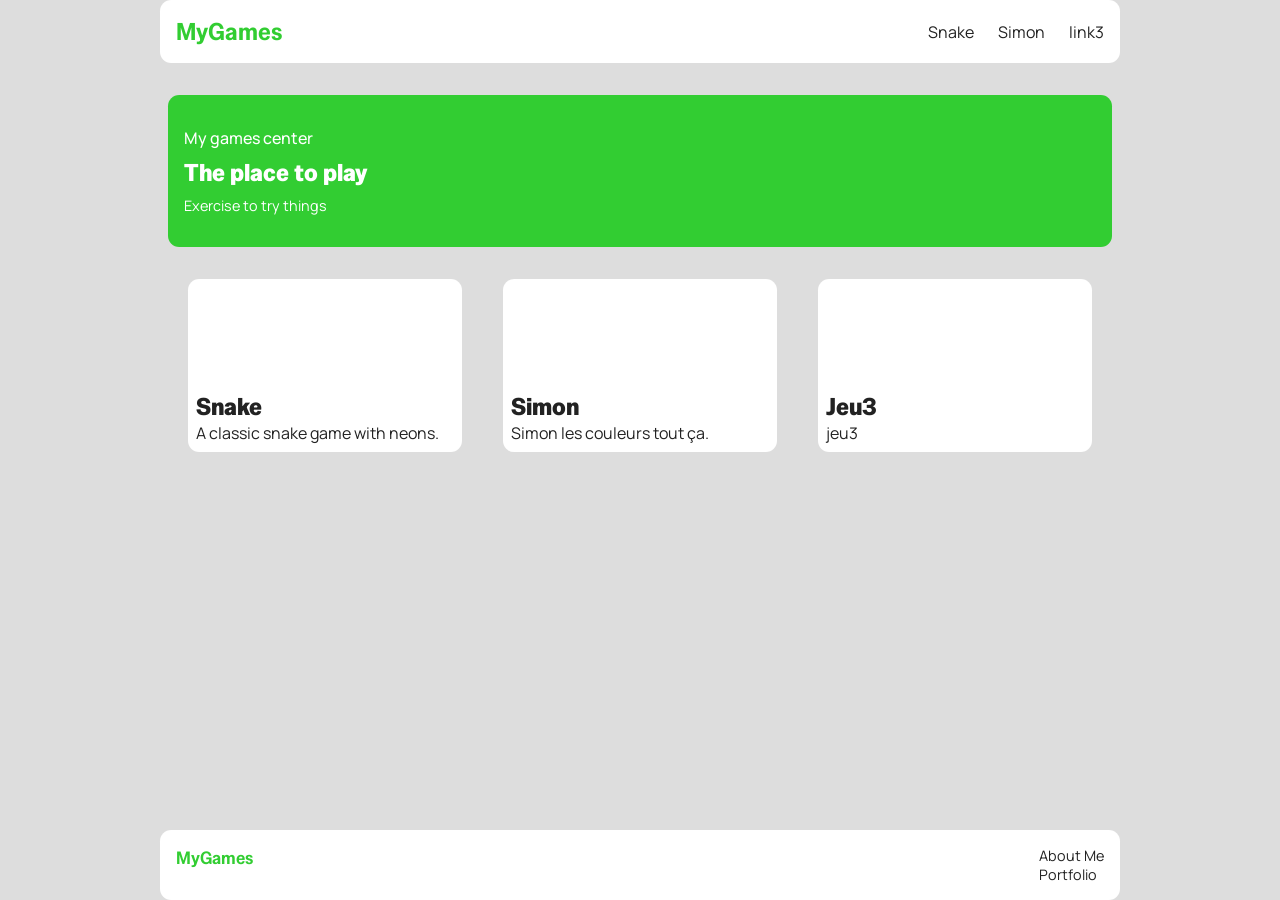
<file: index.html>
<!DOCTYPE html>
<html lang="en">
<head>
  <meta charset="UTF-8">
  <meta name="viewport" content="width=device-width, initial-scale=1.0">
  <title>MyGames</title>
  <link rel="stylesheet" href="style/style.css">
  <link rel="snake" href="snake.html">
</head>
<body>

  <div class="wrapper">

    <header class="page_header">
      <a href="index.html" class="logo">MyGames</a>
      <nav class="nav_links">
        <a href="snake.html">Snake</a>
        <a href="simon.html">Simon</a>
        <a href="#link3">link3</a>
      </nav>
    </header>

    <main class="page_content">

      <section class="hero">
        <p class="eyebrow">My games center</p>
        <h1>The place to play</h1>
        <p>Exercise to try things</p>
      </section>

      <section class="cards">
        <div class="card card-1">
          <h2>Snake</h2>
          <p>A classic snake game with neons.</p>
        </div>

        <div class="card card-2">
          <h2>Simon</h2>
          <p>Simon les couleurs tout ça.</p>
        </div>

        <div class="card card-3">
          <h2>Jeu3</h2>
          <p>jeu3</p>
        </div>
      </section>

    </main>

    <footer class="page_footer">
      <p class="myfooter_brand">MyGames</p>
      <ul class="myfooter_links">
        <li><a href="#about">About Me</a></li>
        <li><a href="#portfolio">Portfolio</a></li>
      </ul>
    </footer>

  </div>
  
</body>
</html>
</file>
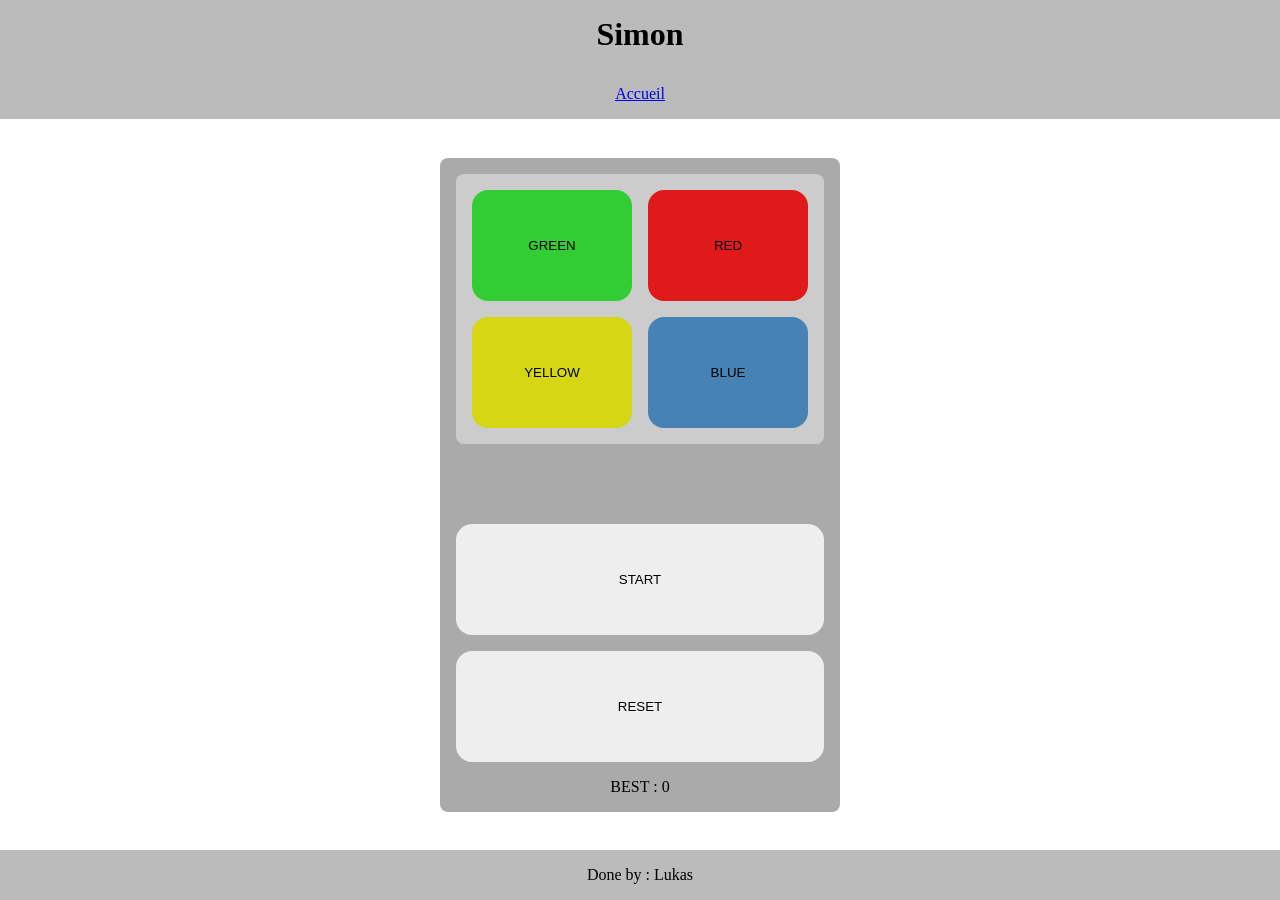
<file: simon.html>
<!DOCTYPE html>
<html lang="en">
<head>
  <meta charset="UTF-8">
  <meta name="viewport" content="width=device-width, initial-scale=1.0">
  <title>Simon</title>
  <link rel="stylesheet" href="style/style_simon.css">
  <script defer src="script/simon.js"></script>
</head>
<body class="wrapper">

  <header class="page_header">
    <h1>Simon</h1>
    <nav>
      <a href="index.html">Accueil</a>
    </nav>
  </header>

  <main class="page_content">
    <div class="game" id="game">
      <button class="colorBtn colorBtn-Green">GREEN</button>
      <button class="colorBtn colorBtn-Red">RED</button>
      <button class="colorBtn colorBtn-Yellow">YELLOW</button>
      <button class="colorBtn colorBtn-Blue">BLUE</button>
    </div>
    <button class="startBtn">START</button>
    <button class="resetBtn">RESET</button>
    <p>BEST : <span id="best-val">0</span></p>
  </main>

  <footer class="page_footer">
    <p>Done by : Lukas</p>
  </footer>

</body>
</html>
</file>
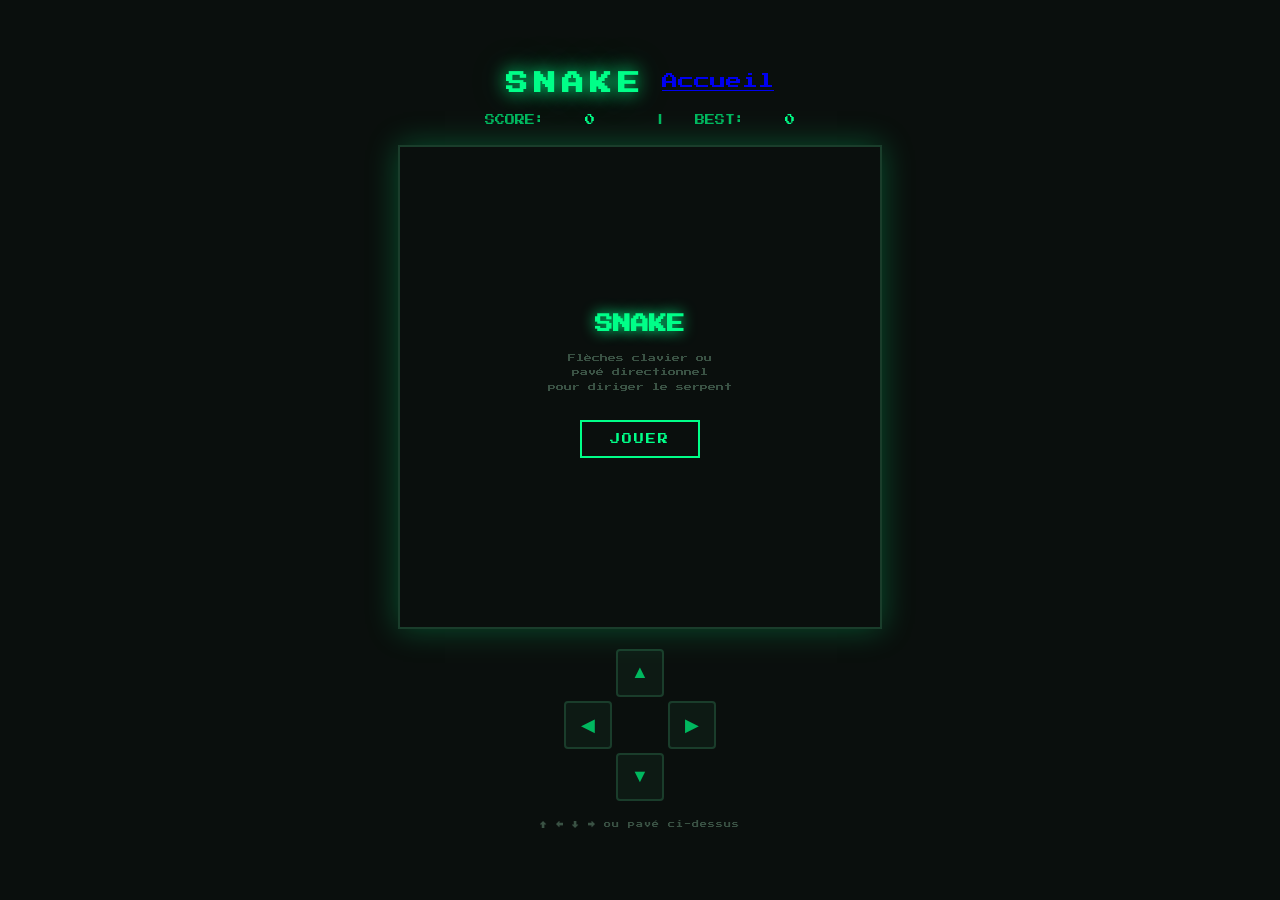
<file: snake.html>
<!DOCTYPE html>
<html lang="fr">
<head>
  <meta charset="UTF-8" />
  <meta name="viewport" content="width=device-width, initial-scale=1.0"/>
  <title>Snake</title>
  <link href="https://fonts.googleapis.com/css2?family=Press+Start+2P&display=swap" rel="stylesheet"/>
  <link rel="index" href="index.html">
  <link rel="stylesheet" href="style/style_snake.css">
</head>

<body>

  <header>
    <h1>SNAKE</h1>
    <a href="index.html">Accueil</a>
  </header>


  <div id="hud">
    SCORE: <span id="score-val">0</span>
    &nbsp;&nbsp;|&nbsp;&nbsp;
    BEST:  <span id="best-val">0</span>
  </div>

  <div id="canvas-wrap">
    <canvas id="c"></canvas>

    <div id="overlay" class="start">
      <h2>SNAKE</h2>
      <p>Flèches clavier ou<br>pavé directionnel<br>pour diriger le serpent</p>
      <button id="start-btn">JOUER</button>
    </div>
  </div>

  <!-- D-Pad -->
  <div id="dpad" aria-label="Contrôles directionnels">
    <button class="dpad-btn" id="btn-up"    aria-label="Haut">▲</button>
    <button class="dpad-btn" id="btn-left"  aria-label="Gauche">◀</button>
    <div    class="dpad-btn dpad-center" id="btn-center"></div>
    <button class="dpad-btn" id="btn-right" aria-label="Droite">▶</button>
    <button class="dpad-btn" id="btn-down"  aria-label="Bas">▼</button>
  </div>

  <p id="hint">↑ ← ↓ → ou pavé ci-dessus</p>

  <script>
  (() => {
    /* ── Config ── */
    const COLS = 20, ROWS = 20, CELL = 24;
    const SPEEDS = [160, 140, 120, 100, 85, 72]; // ms / tick selon score

    const canvas  = document.getElementById('c');
    const ctx     = canvas.getContext('2d');
    canvas.width  = COLS * CELL;
    canvas.height = ROWS * CELL;

    const overlay   = document.getElementById('overlay');
    const startBtn  = document.getElementById('start-btn');
    const scoreEl   = document.getElementById('score-val');
    const bestEl    = document.getElementById('best-val');

    /* ── Couleurs CSS ── */
    const cs = getComputedStyle(document.documentElement);
    const C = {
      bg:       cs.getPropertyValue('--bg').trim(),
      panel:    cs.getPropertyValue('--panel').trim(),
      border:   cs.getPropertyValue('--border').trim(),
      green:    cs.getPropertyValue('--green').trim(),
      greenDim: cs.getPropertyValue('--green-dim').trim(),
      red:      cs.getPropertyValue('--red').trim(),
      grey:     cs.getPropertyValue('--grey').trim(),
    };

    /* ── State ── */
    let snake, dir, nextDir, food, score, best = 0, loop, running = false;

    if (localStorage.bestSnake) {
        best = localStorage.bestSnake;
        bestEl.textContent = localStorage.bestSnake
        console.log(best)
      };

    function speedFor(s) {
      if (s < 5)  return SPEEDS[0];
      if (s < 10) return SPEEDS[1];
      if (s < 20) return SPEEDS[2];
      if (s < 35) return SPEEDS[3];
      if (s < 55) return SPEEDS[4];
      return SPEEDS[5];
    }

    /* ── Init ── */
    function init() {
      snake   = [{ x: 10, y: 10 }, { x: 9, y: 10 }, { x: 8, y: 10 }];
      dir     = { x: 1, y: 0 };
      nextDir = { x: 1, y: 0 };
      score   = 0;
      scoreEl.textContent = 0;
      placeFood();
    }

    function placeFood() {
      let pos;
      do {
        pos = { x: Math.floor(Math.random() * COLS), y: Math.floor(Math.random() * ROWS) };
      } while (snake.some(s => s.x === pos.x && s.y === pos.y));
      food = pos;
    }

    /* ── Game Loop ── */
    function startGame() {
      overlay.classList.add('hidden');
      running = true;
      init();
      drawAll();
      scheduleNext();
    }

    function scheduleNext() {
      loop = setTimeout(tick, speedFor(score));
    }

    function tick() {
      if (!running) return;
      dir = { ...nextDir };

      const head = { x: (snake[0].x + dir.x + COLS) % COLS,
                     y: (snake[0].y + dir.y + ROWS) % ROWS };

      // Collision avec soi-même
      if (snake.some(s => s.x === head.x && s.y === head.y)) {
        gameOver(); return;
      }

      snake.unshift(head);

      if (head.x === food.x && head.y === food.y) {
        score++;
        scoreEl.textContent = score;
        if (score > best) {
          best = score; bestEl.textContent = best;
          localStorage.bestSnake = best;
        }
        placeFood();
      } else {
        snake.pop();
      }

      drawAll();
      scheduleNext();
    }

    function gameOver() {
      running = false;
      clearTimeout(loop);
      overlay.classList.remove('hidden', 'start');
      overlay.innerHTML = `
        <h2>GAME OVER</h2>
        <p>Score : ${score}<br>Meilleur : ${best}</p>
        <button id="start-btn">REJOUER</button>`;
      document.getElementById('start-btn').addEventListener('click', startGame);
    }

    /* ── Dessin ── */
    function drawAll() {
      // Fond
      ctx.fillStyle = C.bg;
      ctx.fillRect(0, 0, canvas.width, canvas.height);

      // Grille subtile
      ctx.strokeStyle = C.panel;
      ctx.lineWidth = .5;
      for (let x = 0; x <= COLS; x++) {
        ctx.beginPath(); ctx.moveTo(x * CELL, 0); ctx.lineTo(x * CELL, canvas.height); ctx.stroke();
      }
      for (let y = 0; y <= ROWS; y++) {
        ctx.beginPath(); ctx.moveTo(0, y * CELL); ctx.lineTo(canvas.width, y * CELL); ctx.stroke();
      }

      // Nourriture
      drawFood();

      // Serpent
      snake.forEach((seg, i) => drawSeg(seg, i));
    }

    function drawFood() {
      const x = food.x * CELL, y = food.y * CELL, m = 4;
      // Halo
      ctx.shadowColor   = C.red;
      ctx.shadowBlur    = 14;
      ctx.fillStyle     = C.red;
      ctx.beginPath();
      ctx.roundRect(x + m, y + m, CELL - m*2, CELL - m*2, 4);
      ctx.fill();
      ctx.shadowBlur = 0;
    }

    function drawSeg(seg, i) {
      const x = seg.x * CELL, y = seg.y * CELL, m = 2;
      const isHead = i === 0;
      ctx.shadowColor = isHead ? C.green : 'transparent';
      ctx.shadowBlur  = isHead ? 12 : 0;
      const alpha     = isHead ? 1 : Math.max(0.35, 1 - i * (0.6 / snake.length));
      ctx.fillStyle   = isHead ? C.green : C.greenDim;
      ctx.globalAlpha = alpha;
      ctx.beginPath();
      ctx.roundRect(x + m, y + m, CELL - m*2, CELL - m*2, isHead ? 5 : 3);
      ctx.fill();
      ctx.globalAlpha = 1;
      ctx.shadowBlur  = 0;

      // Yeux sur la tête
      if (isHead) {
        ctx.fillStyle = C.bg;
        const eyeSize = 3, ex = x + CELL/2, ey = y + CELL/2;
        const [e1, e2] = eyePos(ex, ey, eyeSize);
        ctx.beginPath(); ctx.arc(e1.x, e1.y, eyeSize/2, 0, Math.PI*2); ctx.fill();
        ctx.beginPath(); ctx.arc(e2.x, e2.y, eyeSize/2, 0, Math.PI*2); ctx.fill();
      }
    }

    function eyePos(cx, cy, s) {
      const off = 5;
      if (dir.x === 1)  return [{ x: cx+s, y: cy-off }, { x: cx+s, y: cy+off }];
      if (dir.x === -1) return [{ x: cx-s, y: cy-off }, { x: cx-s, y: cy+off }];
      if (dir.y === -1) return [{ x: cx-off, y: cy-s }, { x: cx+off, y: cy-s }];
                        return [{ x: cx-off, y: cy+s }, { x: cx+off, y: cy+s }];
    }

    /* ── Contrôles clavier ── */
    const KEY_MAP = {
      ArrowUp:    { x:  0, y: -1 },
      ArrowDown:  { x:  0, y:  1 },
      ArrowLeft:  { x: -1, y:  0 },
      ArrowRight: { x:  1, y:  0 },
    };

    document.addEventListener('keydown', e => {
      if (!running) return;
      const d = KEY_MAP[e.key];
      if (!d) return;
      e.preventDefault();
      if (d.x !== -dir.x || d.y !== -dir.y) nextDir = d; // pas demi-tour
    });

    /* ── Contrôles D-Pad ── */
    const DPAD = {
      'btn-up':    { x:  0, y: -1 },
      'btn-down':  { x:  0, y:  1 },
      'btn-left':  { x: -1, y:  0 },
      'btn-right': { x:  1, y:  0 },
    };

    function handleDpad(id) {
      if (!running) return;
      const d = DPAD[id];
      if (!d) return;
      if (d.x !== -dir.x || d.y !== -dir.y) nextDir = d;

      // Feedback visuel
      const btn = document.getElementById(id);
      btn.classList.add('pressed');
      setTimeout(() => btn.classList.remove('pressed'), 150);
    }

    Object.keys(DPAD).forEach(id => {
      const btn = document.getElementById(id);
      // Souris
      btn.addEventListener('click', () => handleDpad(id));
      // Touch
      btn.addEventListener('touchstart', e => { e.preventDefault(); handleDpad(id); }, { passive: false });
    });

    /* ── Démarrage ── */
    startBtn.addEventListener('click', startGame);

    // Dessin initial (grille vide)
    ctx.fillStyle = C.bg;
    ctx.fillRect(0, 0, canvas.width, canvas.height);
  })();
  </script>
</body>
</html>
</file>
<file: style/style.css>
@import url('https://fonts.googleapis.com/css2?family=Manrope:wght@200..800&family=Special+Gothic:wght@400..700&family=Stack+Sans+Text:wght@200..700&display=swap');

/* VARIABLES */

:root {
  --color-bg-light: #DDD;
  --color-bg-dark: #222;
  --color-txt-light: #FFF;
  --color-txt-dark: #222;
  --font: "Manrope";
  --font-h: "Special Gothic";
  --page-width: 60rem;
  --pad: 1rem;
  --pad-moit: .5rem;
  --brs: .7rem;
}

/* RESET */

:where(*, *::before, *::after) {
  box-sizing: border-box;
}

body {
  max-height: 100dvh;
  margin: 0;
}

h1, h2, p {
  margin: 0;
  padding: 0;
}

img {
  width: 100%;
}

ul {
  margin: 0;
  padding: 0;
}

a {
  text-decoration: none;
  color: var(--color-txt-dark);
}

.myfooter_links {
  list-style: none;
}

/* LAYOUT */

body {
  background: var(--color-bg-light);
  color: var(--color-txt-dark);
  font-family: var(--font), sans-serif;
  height: 100vh;
}

.wrapper {
  max-width: var(--page-width);
  margin-inline: auto;
  display: flex;
  flex-direction: column;
  justify-content: space-between;
  height: 100vh;
}

/* HEADER  */

.page_header {
  background: #FFF;
  border-radius: var(--brs);
  display: flex;
  justify-content: space-between;
  padding: var(--pad);

  @media (max-width: 50rem) {
    border-radius: unset;
  }

  .logo {
    font-family: var(--font-h);
    font-size: 1.5rem;
    font-weight: 600;
    color: limegreen;
    transition: .5s;

    &:hover {
      transform: scale(1.1);
    }
  }

  .nav_links {
    display: flex;
    gap: 1.5rem;

    a {
      align-self: center;
    }

    a:hover {
      background: limegreen;
      padding: .2rem .7rem;
      border-radius: var(--brs);
    }

  }
}

/* MAIN */

.page_content {

  margin-block-end: auto;

  .hero{
    background: limegreen;
    color: var(--color-txt-light);
    border-radius: var(--brs);
    margin: 2rem .5rem;
    padding: var(--pad);
    padding-block: 2rem;

    .eyebrow {
      font-weight: 500;
    }

    h1 {
      font-family: var(--font-h);
      padding-block: var(--pad-moit);
    }

    p:last-child {
      font-size: .9rem;
    }
  }

  .cards{
    margin: .5rem;
    display: flex;
    justify-content: space-around;

    @media (max-width: 50rem) {
      flex-direction: column;
      gap: 1rem;
    }

    .card {
      background: #FFF;
      border-radius: var(--brs);
      padding: var(--pad-moit);
      padding-block-start: 7rem;
      flex-basis: 29%;
      transition: .5s;

      &:hover {
        transform: scale(1.1);
        background: var(--color-bg-dark);
        color: var(--color-txt-light);
      }

      h2 {
        font-family: var(--font-h);
      }

      @media (max-width: 50rem) {
        padding-block-start: 5rem;
        margin-inline: 1rem;
      }
    }
  }
}

/* FOOTER  */

.page_footer {
  background: #FFF;
  border-radius: var(--brs);
  display: flex;
  justify-content: space-between;
  padding: var(--pad);

  @media (max-width: 50rem) {
    flex-direction: column;
    border-radius: unset;
  }

  .myfooter_brand {
    font-family: var(--font-h);
    font-size: 1.1rem;
    font-weight: 550;
    color: limegreen;

    @media (max-width: 50rem) {
      margin-block-end: .5rem;
    }
  }

  .myfooter_links {
    font-size: .9rem;

    a:hover {
      box-shadow: var(--color-txt-dark) 0 1px 0 0;
    }
  }
}
</file>
<file: style/style_simon.css>
/* VARIABLES */

:root {
  --color1: red;
}

/* Reset */

:where(*, *::before, *::after) {
  box-sizing: border-box;
}

.wrapper {
  margin: 0;
}

h1, p {
  padding: 0;
  margin: 0;
}

button {
  border: none;
}

/* Layout */

.wrapper {
  display: flex;
  flex-direction: column;
  justify-content: space-between;
  height: 100dvh;
  max-width: 100dvw;
  margin-inline: auto;
}

button {
  border-radius: 1rem;
  background: #EEE;

  &:hover {
    background: #EEE;
  }
}

.blink {
  filter: brightness(1.75);
  transform: scale(1.1);
}

/* Header */

.page_header {
  text-align: center;
  background: #BBB;

  h1 {
    padding: 1rem;
  }

  nav {
    padding: 1rem;
  }
}

/* Main */

.page_content {
  margin-block: auto;
  align-self: center;
  display: flex;
  flex-direction: column;
  justify-content: center;
  padding: 1rem;

  background: #AAA;
  border-radius: .5rem;

  .game {
    display: grid;
    grid-template-columns: 10rem 10rem;
    gap: 1rem;
    padding: 1rem;

    background: #CCC;
    border-radius: .5rem;

    .colorBtn {
      padding: 3rem;
    }

    .colorBtn-Green {
      background: limegreen;

      &:hover {
        transform: scale(.9);
      }
    }

    .colorBtn-Red {
      background: rgb(224, 26, 26);

      &:hover {
        transform: scale(.9);
      }
    }

    .colorBtn-Yellow {
      background: rgb(214, 214, 20);

      &:hover {
        transform: scale(.9);
      }
    }

    .colorBtn-Blue {
      background: steelblue;

      &:hover {
        transform: scale(.9);
      }
    }
  }

  .startBtn {
    align-self: unset;
    margin-block-start: 5rem;
    padding-block: 3rem;

    &:hover {
      transform: scale(.9);
    }
  }

  .resetBtn {
    align-self: unset;
    margin-block-start: 1rem;
    padding-block: 3rem;

    &:hover {
      transform: scale(.9);
    }
  }

  p {
    margin-block-start: 1rem;
    align-self: center;
  }
}

/* Footer */

.page_footer {
  text-align: center;
  background: #BBB;
  padding: 1rem;
}
</file>
<file: style/style_snake.css>
:root {
  --bg: #0a0f0d;
  --panel: #0d1a14;
  --border: #1a3d2b;
  --green: #00ff88;
  --green-dim: #00b85f;
  --green-glow: #00ff8844;
  --red: #ff3c5a;
  --grey: #3a5244;
  --text: #c8ffe8;
}

* {
  box-sizing: border-box;
  margin: 0;
  padding: 0;
}

body {
  background: var(--bg);
  color: var(--text);
  font-family: 'Press Start 2P', monospace;
  display: flex;
  flex-direction: column;
  align-items: center;
  justify-content: center;
  min-height: 100vh;
  gap: 20px;
  padding: 20px;
}

h1 {
  font-size: clamp(14px, 3vw, 22px);
  color: var(--green);
  text-shadow: 0 0 18px var(--green), 0 0 40px var(--green-glow);
  letter-spacing: 6px;
  text-transform: uppercase;
}

/* HEADER */

header {
  display: flex;
  gap: 1rem;
}

/* ── HUD ── */
#hud {
  display: flex;
  gap: 40px;
  font-size: 10px;
  color: var(--green-dim);
}

#hud span {
  color: var(--green);
}

/* ── Canvas ── */
#canvas-wrap {
  position: relative;
  border: 2px solid var(--border);
  box-shadow: 0 0 30px var(--green-glow), inset 0 0 20px #00000055;
}

canvas {
  display: block;
  image-rendering: pixelated;
}

/* overlay (start / game-over) */
#overlay {
  position: absolute;
  inset: 0;
  background: #0a0f0dee;
  display: flex;
  flex-direction: column;
  align-items: center;
  justify-content: center;
  gap: 18px;
  text-align: center;
  padding: 20px;
}

#overlay h2 {
  font-size: clamp(12px, 2.5vw, 18px);
  color: var(--red);
  text-shadow: 0 0 14px var(--red);
}

#overlay.start h2 {
  color: var(--green);
  text-shadow: 0 0 14px var(--green);
}

#overlay p {
  font-size: 8px;
  color: var(--grey);
  line-height: 1.8;
}

#overlay button {
  margin-top: 8px;
  font-family: 'Press Start 2P', monospace;
  font-size: 10px;
  padding: 12px 28px;
  background: transparent;
  color: var(--green);
  border: 2px solid var(--green);
  cursor: pointer;
  letter-spacing: 2px;
  transition: background .15s, box-shadow .15s;
}

#overlay button:hover {
  background: var(--green-glow);
  box-shadow: 0 0 16px var(--green);
}

#overlay.hidden {
  display: none;
}

/* ── D-Pad ── */
#dpad {
  display: grid;
  grid-template-columns: repeat(3, 48px);
  grid-template-rows: repeat(3, 48px);
  gap: 4px;
  user-select: none;
}

.dpad-btn {
  display: flex;
  align-items: center;
  justify-content: center;
  background: var(--panel);
  border: 2px solid var(--border);
  color: var(--green-dim);
  font-size: 18px;
  cursor: pointer;
  transition: background .1s, color .1s, box-shadow .1s;
  border-radius: 4px;
  -webkit-tap-highlight-color: transparent;
}

.dpad-btn:active,
.dpad-btn.pressed {
  background: var(--green-glow);
  color: var(--green);
  box-shadow: 0 0 12px var(--green);
}

.dpad-center {
  background: var(--bg);
  border-color: transparent;
  cursor: default;
}

/* grid placement */
#btn-up {
  grid-column: 2;
  grid-row: 1;
}

#btn-left {
  grid-column: 1;
  grid-row: 2;
}

#btn-center {
  grid-column: 2;
  grid-row: 2;
}

#btn-right {
  grid-column: 3;
  grid-row: 2;
}

#btn-down {
  grid-column: 2;
  grid-row: 3;
}

#hint {
  font-size: 7px;
  color: var(--grey);
  letter-spacing: 1px;
}
</file>
